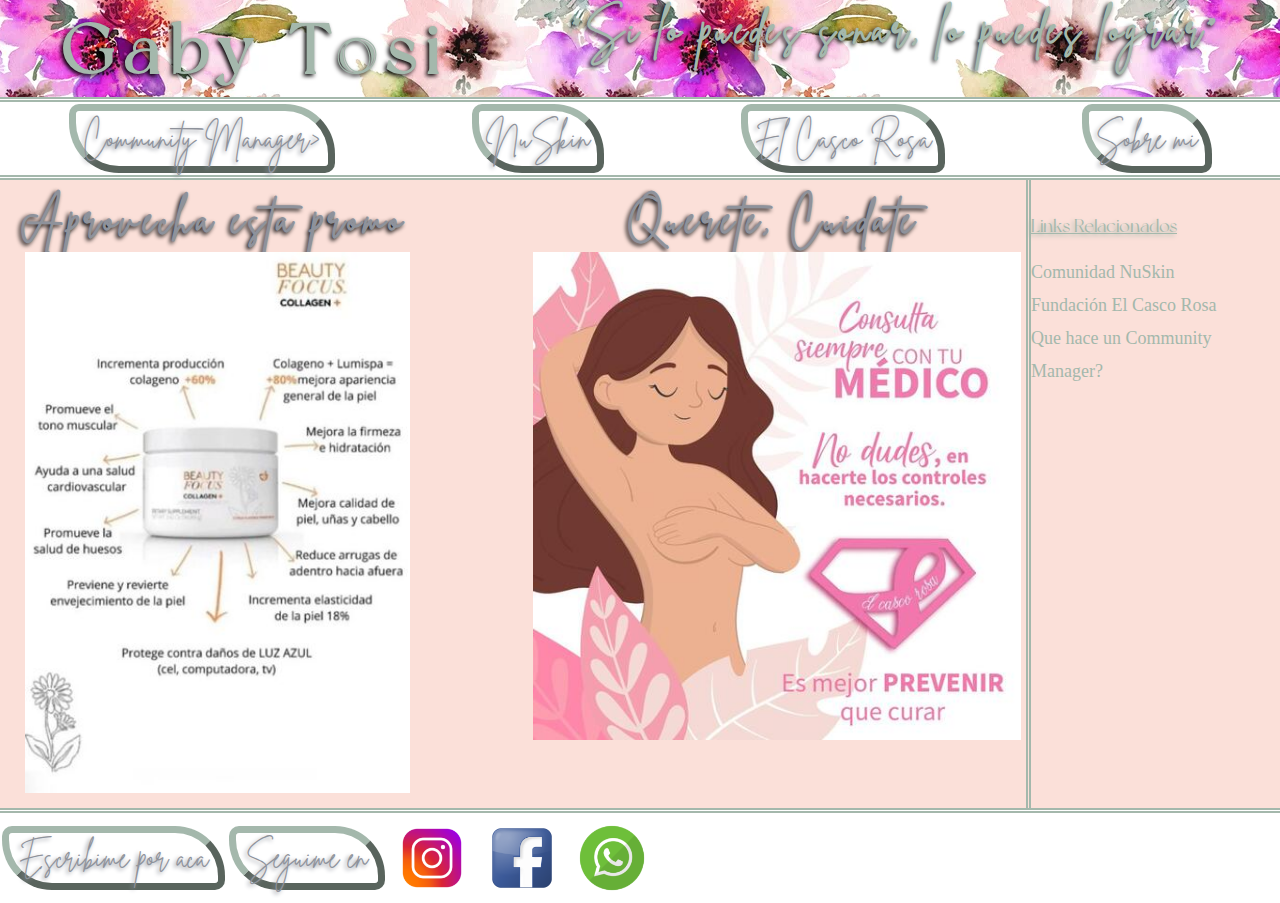
<file: index.html>
<!DOCTYPE html>
<html lang="en">
<head>
    <meta charset="UTF-8">
    <meta http-equiv="X-UA-Compatible" content="IE=edge">
    <meta name="viewport" content="width=device-width, initial-scale=1.0">
    <link rel="stylesheet" href="style.css">
    <title>Gaby Tosi</title>
</head>
<header class="encabezado">
    <h1> <a href="/index.html" target="_self"> Gaby Tosi</h1></a>
    <h3>"Si lo puedes soñar, lo puedes lograr"</h3>
</header>
<body>
    <nav class="barra">
        <div><a href="/redes.html" target="_blank">Community Manager></text></a></div>
        <div><a href="/nuSkin.html" target="_blank">NuSkin</a></div>
        <div><a href="/casco.html" target="_blank">El Casco Rosa</a></div>
        <div><a href="/about.html" target="_blank">Sobre mí</a></div>

    </nav>

    <div class="cuerpo">
        <main class="principal1">
            <section>
                <span> <h3>Aprovecha esta promo</h3></span>
                <a href="https://wa.link/06lct9" target="_blank"><img src="/Imagenes/Noticia1.jpeg"  alt="Colageno"></a>
            </section>
        </main>
        <main class="principal2">     
            <section>
                <span> <h3>Querete, Cuidate</h3></span>
                <a href="https://wa.link/06lct9" target="_blank"><img src="/Imagenes/Noticia2.jpg" alt="Control"></a>        
            </section>
        </main>

        <div class="lateral">
            <div><span>Links Relacionados</span></div>
            <ul>
                <li><a href="https://www.yosoynuskin.com/" target="_blank">Comunidad NuSkin</a></li>
                <li><a href="https://www.instagram.com/elcascorosa/?hl=es" target="_blank">Fundación El Casco Rosa</a></li>
                <li><a href="https://youtu.be/72tw481mm4c" target="_blank">Que hace un Community Manager?</a>
                </li>
            </ul>
        </div>
    </div>

    <footer class="pie">
        <a href="/about.html" target="_blank"><span>Escribime por acá</span></a>
        <span> Seguime en</span>
        <a href="https://instagram.com/gabytosi?r=nametag" target="_blank"><img src="/Imagenes/Instragram.png" alt="Instagram"></a>
        <a href="https://www.facebook.com/gabriela.tosipedrosa" target="_blank"><img src="/Imagenes/Facebook.png" alt="Facebook"></a>
        <a href="https://wa.link/06lct9"><img src="/Imagenes/Whatsapp.png"  alt="Whatsapp" target="_blank"> </a>
    </footer>

</body>
</html>
</file>
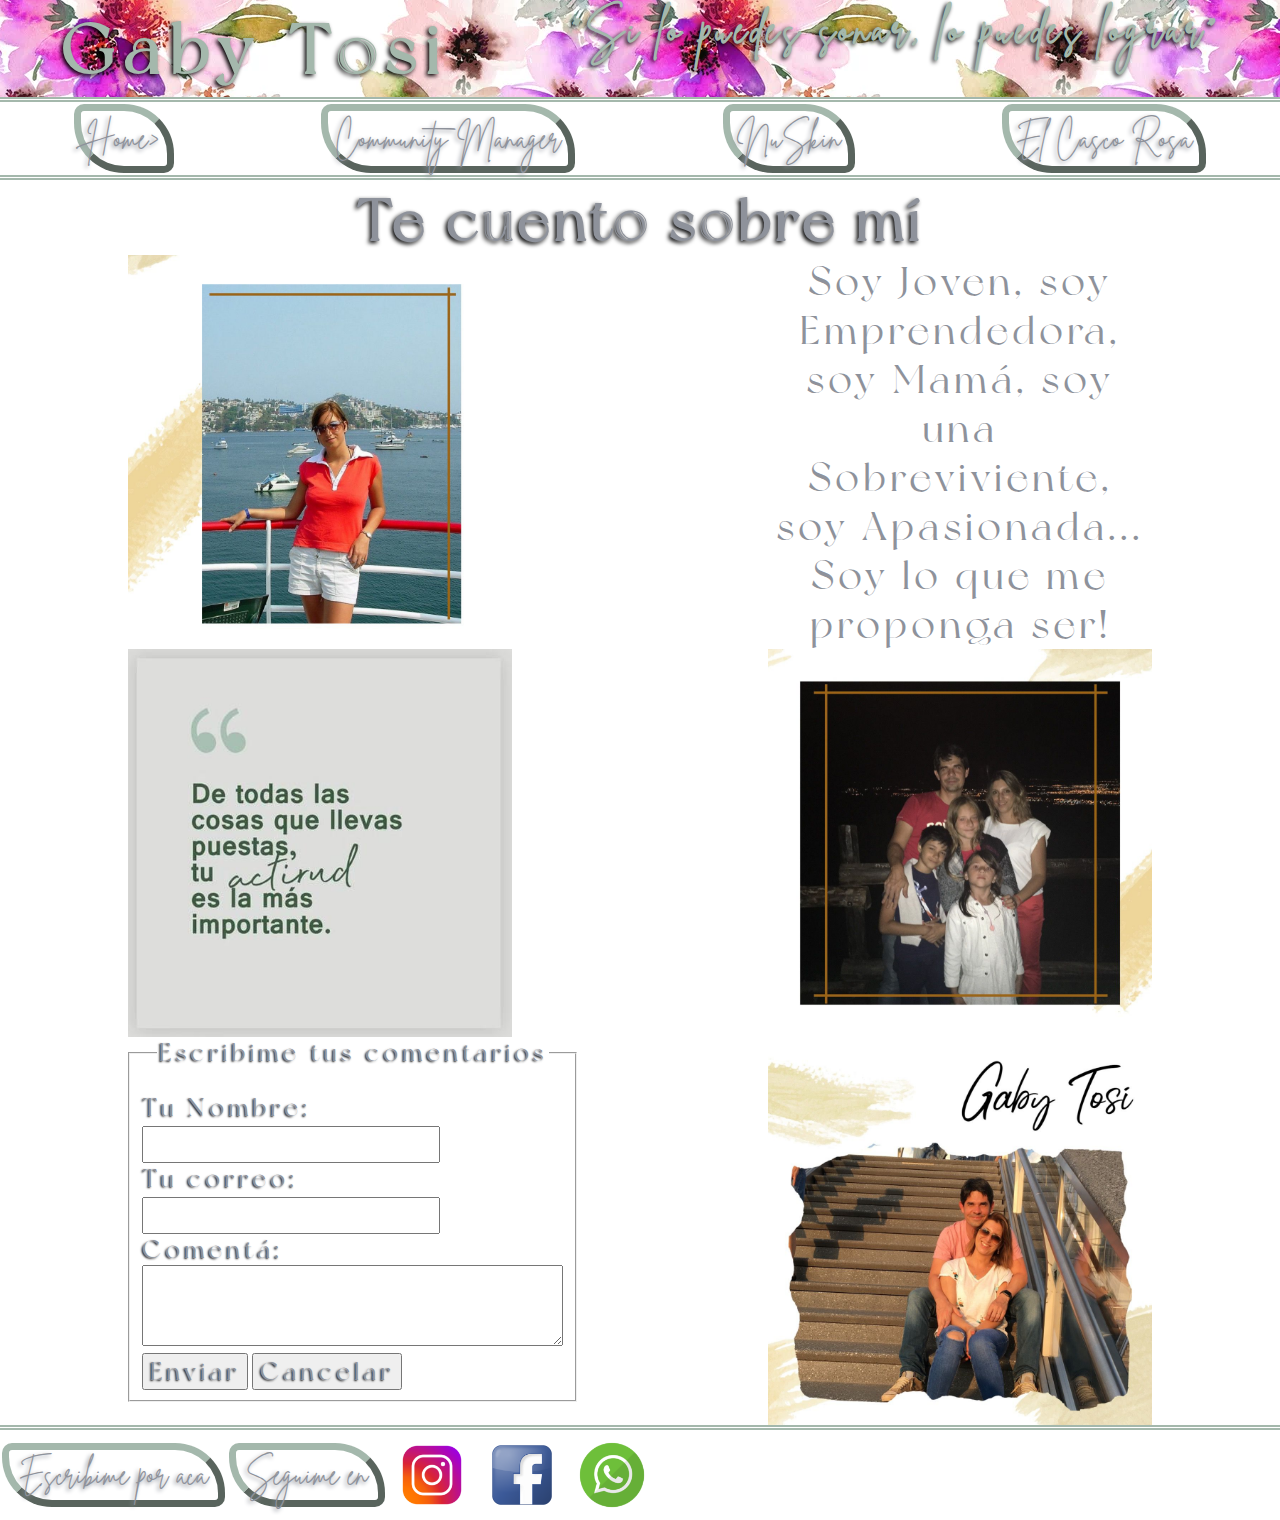
<file: about.html>
<!DOCTYPE html>
<html lang="en">
<head>
    <meta charset="UTF-8">
    <meta http-equiv="X-UA-Compatible" content="IE=edge">
    <meta name="viewport" content="width=device-width, initial-scale=1.0">
    <link rel="stylesheet" href="style.css">
    <title>Gaby Tosi</title>
</head>
<header class="encabezado">
    <h1> <a href="/index.html" target="_self"> Gaby Tosi</h1></a>
    <h3>"Si lo puedes soñar, lo puedes lograr"</h3>
</header>
<body>
    <nav class="barra">
        <div><a href="/index.html" target="_self">Home></text></a></div>
        <div><a href="/redes.html" target="_self">Community Manager</a></div>
        <div><a href="/nuSkin.html" target="_self">NuSkin</a></div>
        <div><a href="/casco.html" target="_self">El Casco Rosa</a></div>

    </nav>

    <div class="aboutGrid">
        <div class="title"> <h3>Te cuento sobre mí</h3> </div>
        <div><img src="/Imagenes/About/Gaby1.jpeg" alt="Solo yo"></div>
        <div class="text"><span>Soy Joven, soy Emprendedora, soy Mamá, soy una Sobreviviente, soy Apasionada... Soy lo que me proponga ser! </span></div>
        <div><img src="/Imagenes/About/Frase.jpeg" alt="De todas las cosas que llevas puestas, tu actitud es la mas importante"></div>
        <div><img src="/Imagenes/About/Gaby2.jpeg" alt="Mi familia"></div>
        
        <div class="Form"><form> 
            <fieldset>
                <legend>Escribime tus comentarios</legend>
                <br>
                <label for="nombre">Tu Nombre:</label>
                <input type="text" name="nombre" id="nombre">
                <br>
                <label for="mail">Tu correo:</label>
                <input type="email" name="mail" id="mail">
                <br>
                <label for="Coment">Comentá:</label>
                <textarea name="Comentarios" id="Coment" cols="50" rows="5"></textarea>
                <br>
                <input type="button" value="Enviar" onclick="alert('Gracias por tus comentarios!!')">
                <input type="reset" value="Cancelar">
            </fieldset>

        </form></div>
        <div><img src="/Imagenes/About/Gaby3.jpeg" alt="Foto firmada"></div>
    </div>
        
        
        
        
        
    <footer class="pie">
        <a href="/about.html" target="_blank"><span>Escribime por acá</span></a>
        <span> Seguime en</span>
        <a href="https://instagram.com/gabytosi?r=nametag" target="_blank"><img src="/Imagenes/Instragram.png" alt="Instagram"></a>
        <a href="https://www.facebook.com/gabriela.tosipedrosa" target="_blank"><img src="/Imagenes/Facebook.png" alt="Facebook"></a>
        <a href="https://wa.link/06lct9"><img src="/Imagenes/Whatsapp.png" alt="Whatsapp" target="_blank"> </a>
    </footer>
</body>
</file>
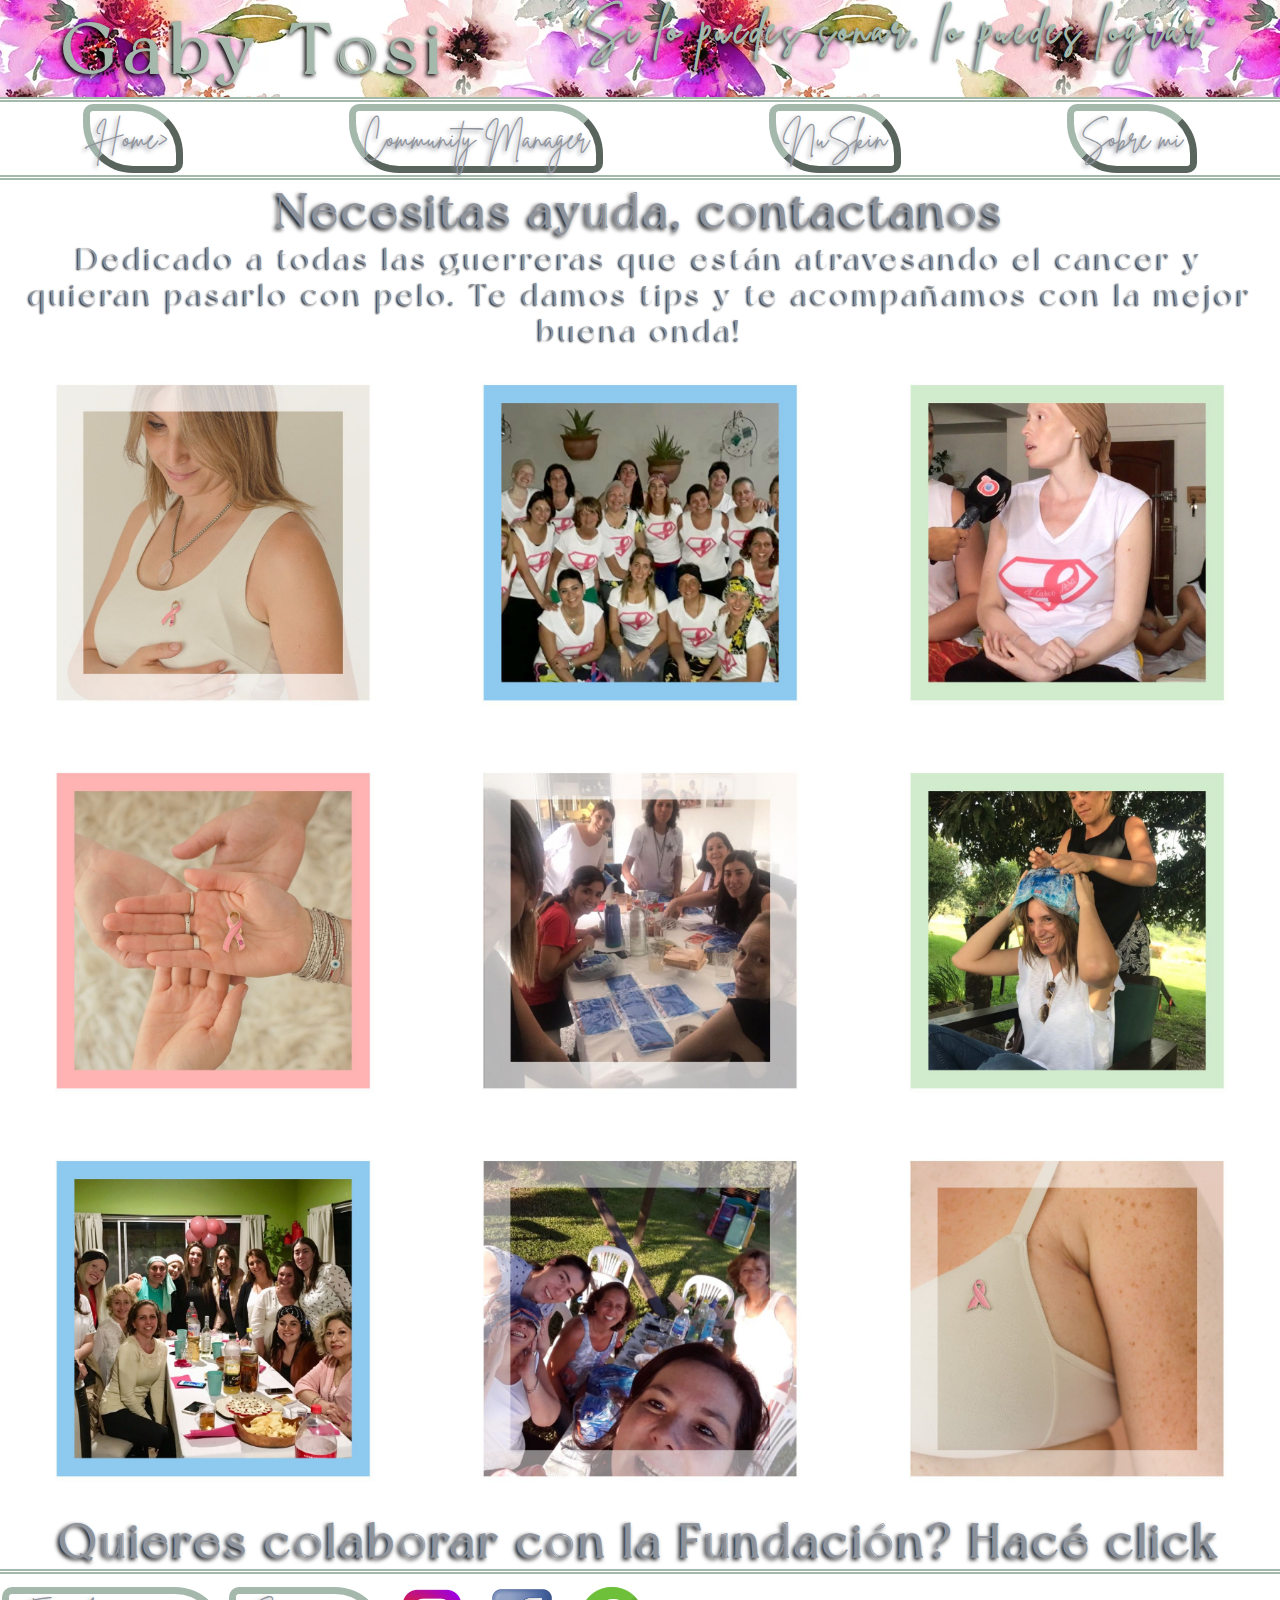
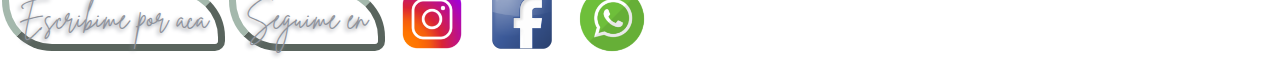
<file: casco.html>
<!DOCTYPE html>
<html lang="en">
<head>
    <meta charset="UTF-8">
    <meta http-equiv="X-UA-Compatible" content="IE=edge">
    <meta name="viewport" content="width=device-width, initial-scale=1.0">
    <link rel="stylesheet" href="style.css">
    <title>Gaby Tosi</title>
</head>
<header class="encabezado">
    <h1> <a href="/index.html" target="_self"> Gaby Tosi</h1></a>
    <h3>"Si lo puedes soñar, lo puedes lograr"</h3>
</header>
<body>
    <nav class="barra">
        <div><a href="/index.html" target="_self">Home></text></a></div>
        <div><a href="/redes.html" target="_self">Community Manager</a></div>
        <div><a href="/nuSkin.html" target="_self">NuSkin</a></div>
        <div><a href="/about.html" target="_self">Sobre mí</a></div>

    </nav>

    <div class="Grid">
        <div class="Titulo1"><h3>Necesitas ayuda, contactanos</h3></div>
        <div class="texto"><span>Dedicado a todas las guerreras que están atravesando el cancer y quieran pasarlo con pelo. Te damos tips y te acompañamos con la mejor buena onda!</span></div>
        <div> <a href="https://wa.link/06lct9" target="_blank"><img src="/Imagenes/Cascos/Cascos1.jpeg" title="Tocarse" alt="Tocarse"> </a></div>
        <div> <a href="https://wa.link/06lct9" target="_blank"><img src="/Imagenes/Cascos/Cascos2.jpeg" title="Grupo" alt="Grupo"></a> </div>
        <div> <a href="https://wa.link/06lct9" target="_blank"><img src="/Imagenes/Cascos/Cascos3.jpeg" title="Natalia" alt="Natalia"></a> </div>
        <div> <a href="https://wa.link/06lct9" target="_blank"><img src="/Imagenes/Cascos/Cascos4.jpeg" title="Manos y lazo" alt="Manos y lazo"></a></div>
        <div> <a href="https://wa.link/06lct9" target="_blank"><img src="/Imagenes/Cascos/Cascos5.jpeg" title="Armando cascos" alt="Armando cascos"></a></div>
        <div> <a href="https://wa.link/06lct9" target="_blank"><img src="/Imagenes/Cascos/Cascos6.jpeg" title="Probando el casco" alt="Probando el casco"></a></div>
        <div> <a href="https://wa.link/06lct9" target="_blank"><img src="/Imagenes/Cascos/Cascos7.jpeg" title="Reunión casqueras" alt="Reunión casqueras"></a></div>
        <div> <a href="https://wa.link/06lct9" target="_blank"><img src="/Imagenes/Cascos/Cascos8.jpeg" title="Armando cascos" alt="Armando cascos"></a></div>
        <div> <a href="https://wa.link/06lct9" target="_blank"><img src="/Imagenes/Cascos/Cascos9.jpeg" title="Armando cascos" alt="Lazo"></a></div>
        <div class="Titulo2"><a href="https://wa.link/06lct9" target="_blank"><h3>Quieres colaborar con la Fundación? Hacé click</h3></a></div>
    </div>



        
        
        
        
    <footer class="pie">
        <a href="/about.html" target="_blank"><span>Escribime por acá</span></a>
        <span> Seguime en</span>
        <a href="https://instagram.com/gabytosi?r=nametag" target="_blank"><img src="/Imagenes/Instragram.png" alt="Instagram"></a>
        <a href="https://www.facebook.com/gabriela.tosipedrosa" target="_blank"><img src="/Imagenes/Facebook.png" alt="Facebook"></a>
        <a href="https://wa.link/06lct9"><img src="/Imagenes/Whatsapp.png" alt="Whatsapp" target="_blank"> </a>
    </footer>
</body>
</file>
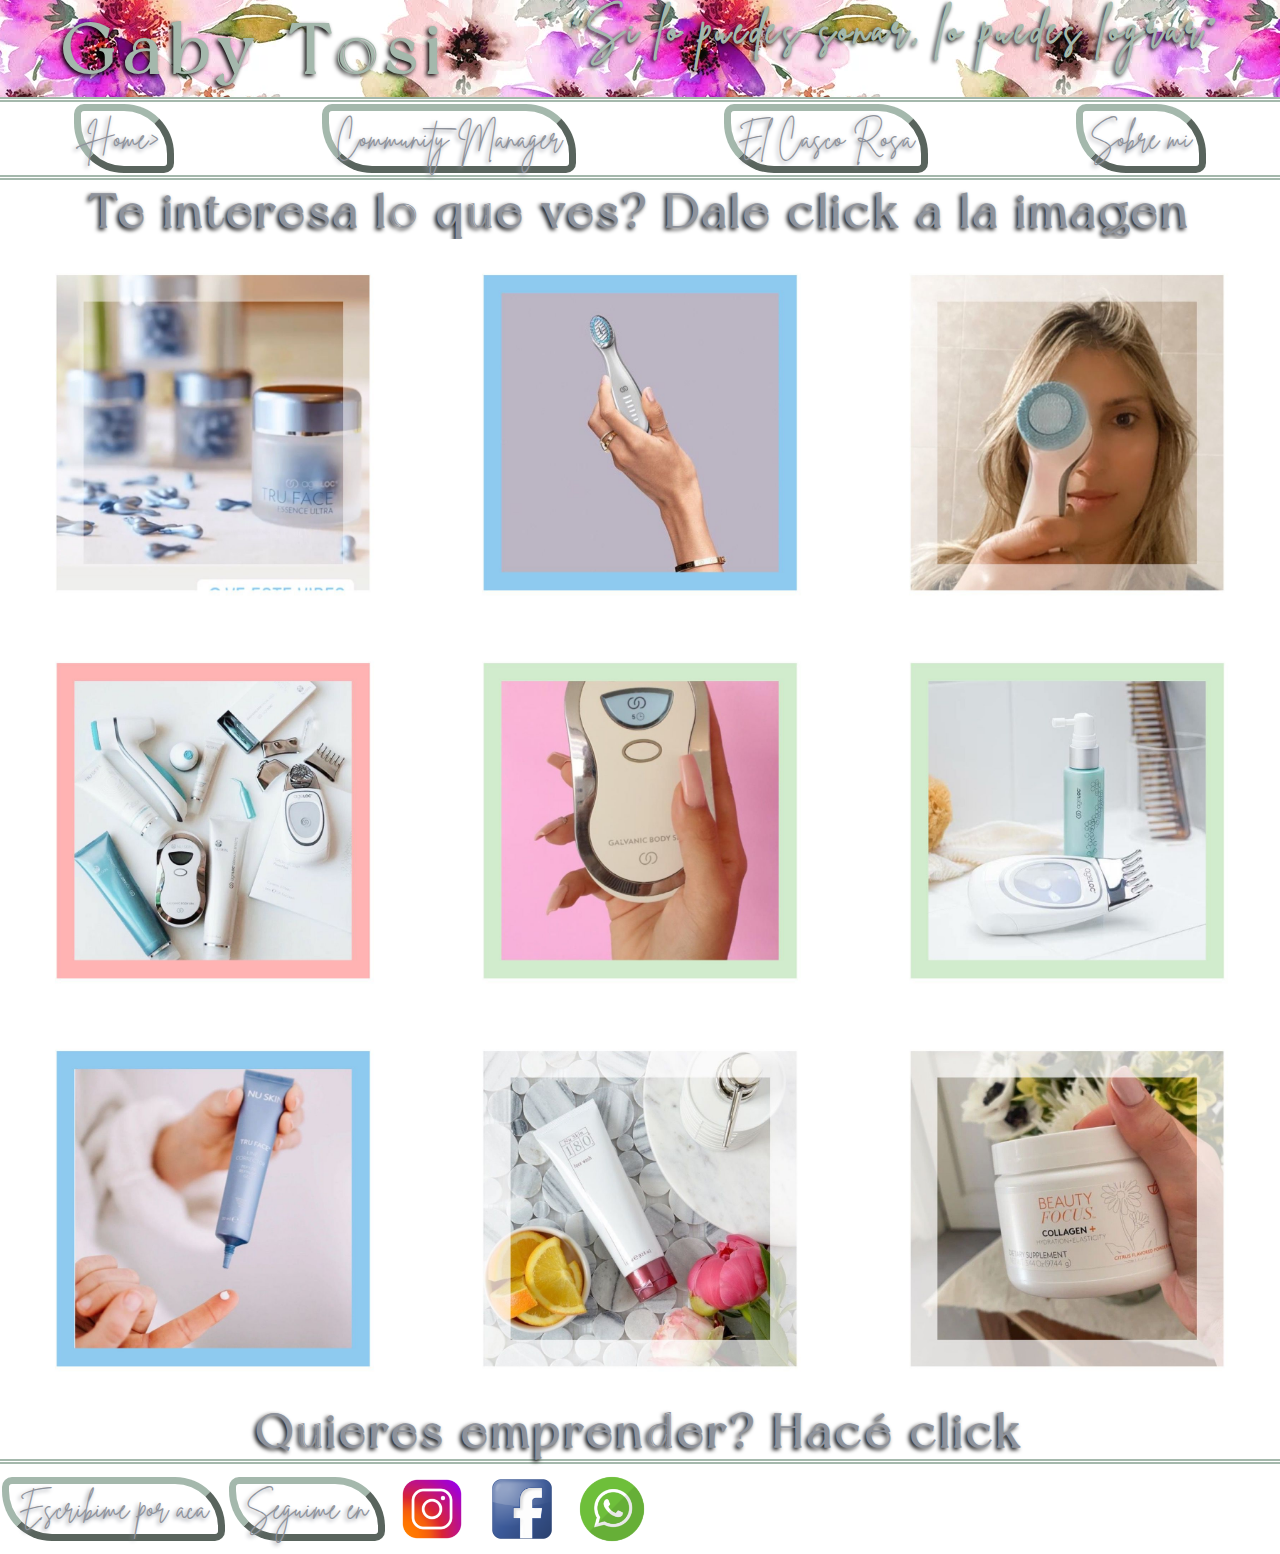
<file: nuSkin.html>
<!DOCTYPE html>
<html lang="en">
<head>
    <meta charset="UTF-8">
    <meta http-equiv="X-UA-Compatible" content="IE=edge">
    <meta name="viewport" content="width=device-width, initial-scale=1.0">
    <link rel="stylesheet" href="style.css">
    <title>Gaby Tosi</title>
</head>
<header class="encabezado">
    <h1> <a href="/index.html" target="_self"> Gaby Tosi</h1></a>
    <h3>"Si lo puedes soñar, lo puedes lograr"</h3>
</header>
<body>
    <nav class="barra">
        <div><a href="/index.html" target="_self">Home></text></a></div>
        <div><a href="/redes.html" target="_self">Community Manager</a></div>
        <div><a href="/casco.html" target="_self">El Casco Rosa</a></div>
        <div><a href="/about.html" target="_self">Sobre mí</a></div>

    </nav>

    <div class="Grid">
        <div class="Titulo1"><h3>Te interesa lo que ves? Dale click a la imagen</h3></div>
        <div> <a href="https://wa.link/06lct9" target="_blank"><img src="/Imagenes/NuSkin/Nuskin1.jpeg" title="TruFace" alt="TruFace"> </a></div>
        <div> <a href="https://wa.link/06lct9" target="_blank"><img src="/Imagenes/NuSkin/Nuskin2.jpeg" title="Boost" alt="Boost"></a> </div>
        <div> <a href="https://wa.link/06lct9" target="_blank"><img src="/Imagenes/NuSkin/Nuskin3.jpeg" title="LumiSpa" alt="LumiSpa"></a> </div>
        <div> <a href="https://wa.link/06lct9" target="_blank"><img src="/Imagenes/NuSkin/Nuskin4.jpeg" title="AgeLock" alt="AgeLock"></a></div>
        <div> <a href="https://wa.link/06lct9" target="_blank"><img src="/Imagenes/NuSkin/Nuskin5.jpeg" title="Galvanic BodySpa" alt="Galvanic BodySpa"></a></div>
        <div> <a href="https://wa.link/06lct9" target="_blank"><img src="/Imagenes/NuSkin/Nuskin6.jpeg" title="Galvanic FacialSpa" alt="Galvanic FacialSpa"></a></div>
        <div> <a href="https://wa.link/06lct9" target="_blank"><img src="/Imagenes/NuSkin/Nuskin7.jpeg" title="Line Corrector" alt="Line Corrector"></a></div>
        <div> <a href="https://wa.link/06lct9" target="_blank"><img src="/Imagenes/NuSkin/Nuskin8.jpeg" title="Face Wash" alt="Face Wash"></a></div>
        <div> <a href="https://wa.link/06lct9" target="_blank"><img src="/Imagenes/NuSkin/Nuskin9.jpeg" title="Collagen+" alt="Collagen+"></a></div>
        <div class="Titulo2"><a href="https://www.instagram.com/powerglobalteam/?hl=es" target="_blank"><h3>Quieres emprender? Hacé click</h3></a></div>
    </div>








        
        
        
        
        <footer class="pie">
            <a href="/about.html" target="_blank"><span>Escribime por acá</span></a>
            <span> Seguime en</span>
            <a href="https://instagram.com/gabytosi?r=nametag" target="_blank"><img src="/Imagenes/Instragram.png" alt="Instagram"></a>
            <a href="https://www.facebook.com/gabriela.tosipedrosa" target="_blank"><img src="/Imagenes/Facebook.png" alt="Facebook"></a>
            <a href="https://wa.link/06lct9"><img src="/Imagenes/Whatsapp.png" alt="Whatsapp" target="_blank"> </a>
        </footer>
</body>
</file>
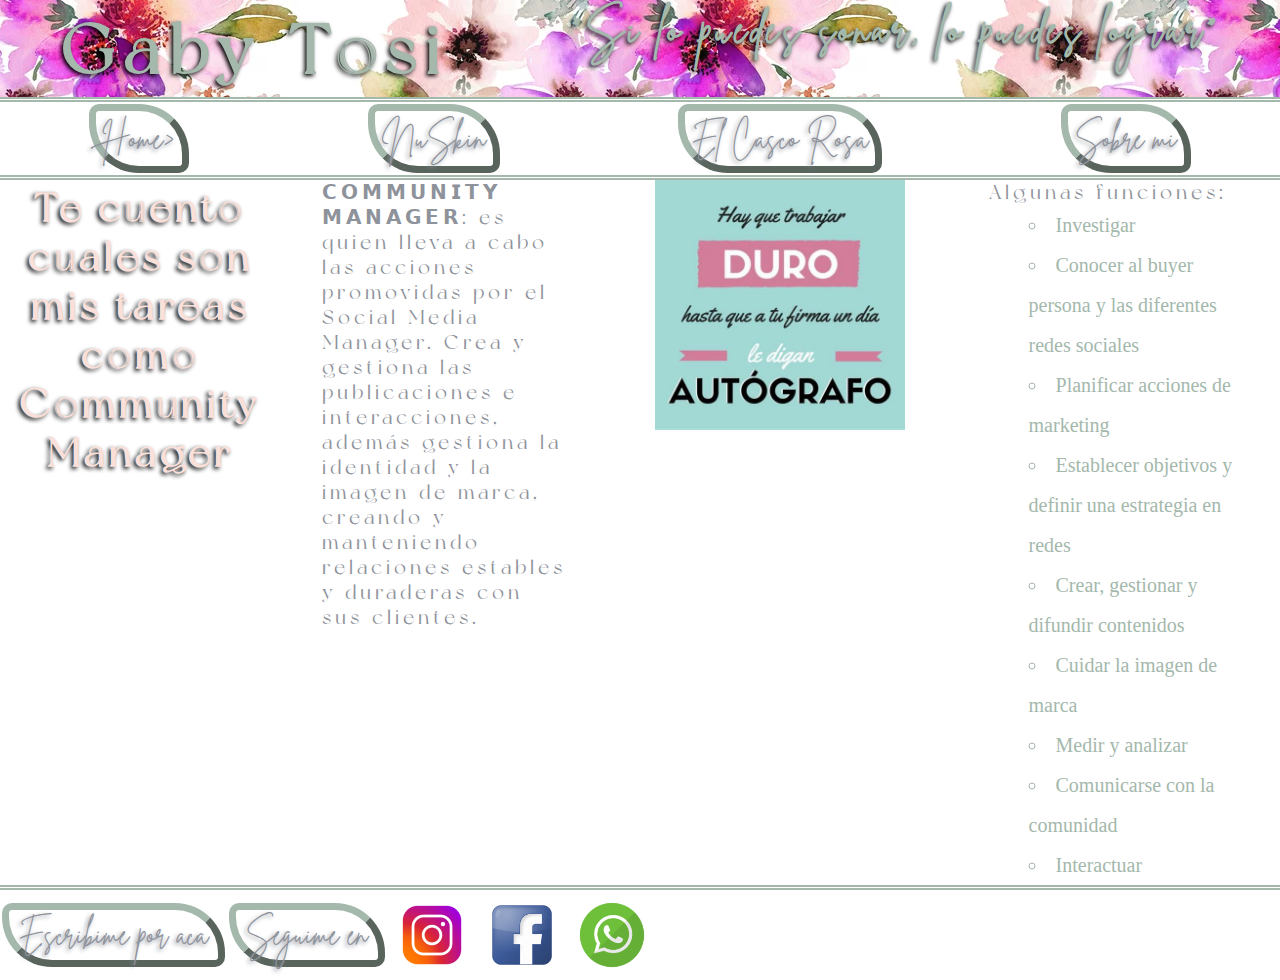
<file: redes.html>
<!DOCTYPE html>
<html lang="en">
<head>
    <meta charset="UTF-8">
    <meta http-equiv="X-UA-Compatible" content="IE=edge">
    <meta name="viewport" content="width=device-width, initial-scale=1.0">
    <link rel="stylesheet" href="style.css">
    <title>Gaby Tosi</title>
</head>
<header class="encabezado">
    <h1> <a href="/index.html" target="_self"> Gaby Tosi</h1></a>
    <h3>"Si lo puedes soñar, lo puedes lograr"</h3>
</header>
<body>
    <nav class="barra">
        <div><a href="/index.html" target="_self">Home></text></a></div>
        <div><a href="/nuSkin.html" target="_self">NuSkin</a></div>
        <div><a href="/casco.html" target="_self">El Casco Rosa</a></div>
        <div><a href="/about.html" target="_self">Sobre mí</a></div>

    </nav>

    <main class="redes">
        <h3>Te cuento cuales son mis tareas como Community Manager</h3>
        <div class="Community">
        <div><span>𝗖𝗢𝗠𝗠𝗨𝗡𝗜𝗧𝗬 𝗠𝗔𝗡𝗔𝗚𝗘𝗥: es quien lleva a cabo las acciones promovidas por el Social Media Manager. Crea y gestiona las publicaciones e interacciones, además gestiona la identidad y la imagen de marca, creando y manteniendo relaciones estables y duraderas con sus clientes.</span></div>
        <div><a href="https://instagram.com/gabytosi?r=nametag"><img src="/Imagenes/Redes/Autografo.jpeg" alt="Frase Hay que trabajar duro hasta que a tu firma un día le digan autógrafo"></a></div>
        <div>
            <span> Algunas funciones:</span>
            <ul>
            <li> Investigar</li>
            <li> Conocer al buyer persona y las diferentes redes sociales</li>
            <li> Planificar acciones de marketing</li>
            <li> Establecer objetivos y definir una estrategia en redes</li>
            <li> Crear, gestionar y difundir contenidos</li>
            <li> Cuidar la imagen de marca</li>
            <li> Medir y analizar</li>
            <li> Comunicarse con la comunidad</li>
            <li> Interactuar</li>
        </ul>
        </div>
        </div>
                  
        
    </main>
        
        
        
        
    <footer class="pie">
        <a href="/about.html" target="_blank"><span>Escribime por acá</span></a>
        <span> Seguime en</span>
        <a href="https://instagram.com/gabytosi?r=nametag" target="_blank"><img src="/Imagenes/Instragram.png" alt="Instagram"></a>
        <a href="https://www.facebook.com/gabriela.tosipedrosa" target="_blank"><img src="/Imagenes/Facebook.png" alt="Facebook"></a>
        <a href="https://wa.link/06lct9"><img src="/Imagenes/Whatsapp.png" alt="Whatsapp" target="_blank"> </a>
    </footer>
</body>
</file>
<file: style.css>
@font-face {
    font-family: 'Brittany';
    src: url(/Fuentes/brittany_signature/BrittanySignature.ttf) format('truetype');
    font-style: normal;
    font-weight: normal;
}
@font-face {
    font-family: 'Newyork';
    src: url(Fuentes/newyork/NewYork\ PERSONAL\ USE.otf) format('truetype');
    font-style: normal;
    font-weight: normal;
}
@font-face {
    font-family: 'Gistesy';
    src: url(/Fuentes/gistesy/Gistesy.ttf) format('truetype');
    font-style: normal;
    font-weight: normal;
}
*{
    text-decoration: none;
    margin: 0px 0px 0px 0px;
}


.encabezado{
    display: flex;
    flex-wrap: wrap;
    background-image: url(/Imagenes/encabezado.jpg);
    background-size:auto;
    background-position: center center;
    flex-basis: content;
    justify-content: space-around;
}

.encabezado h1{
    font-family: 'Newyork';
    font-size: 70px;
    color:#8E929B;
    text-shadow:black -2px 2px 4px;
    letter-spacing: 10px;
    text-align:left;
    padding: 3px;
    margin-top: 3px;
    margin-bottom: 3px;
}

.encabezado a{
    text-decoration: none;
    color: #A4B8AC
}


.encabezado h3{
    font-family: 'Brittany';
    font-size: 40px;
    color:#A4B8AC;
    text-shadow:black -2px 2px 4px;
    letter-spacing: 4px;
    text-align:right;
    margin-top: 3px;
}

.barra{
    display:flex;
    justify-content: space-around;
    flex-wrap: wrap;
    border-bottom: #A4B8AC double 5px;
    border-top: #A4B8AC double 5px;
}

.barra div{
    display: flex;
    border:7px #A4B8AC outset;
    border-top-left-radius: 10px;
    border-top-right-radius: 50px;
    border-bottom-left-radius: 50px;
    border-bottom-right-radius: 10px;
    font-size: 30px;
    font-family: 'Brittany';
    font: bolder;
    text-shadow:#8E929B -2px 2px 4px;   
    justify-content: space-around;
    margin: 2px;          
}

.barra a{   
        text-decoration: none;
        color:#8E929B;
        margin: 7px;
}
.cuerpo{
    display: flex;
    flex: wrap;
    flex-direction: row;
    justify-content: space-around;
    justify-items: center;
    background-color:#FBE0D9 ;
    padding-left: 10px;
    padding-right: 5px;
}
.principal1 {
    display: flex;
    flex: wrap;
    flex-basis: 100%;
    margin: 5px;
    padding: 5px;
    justify-items: center;
    align-content: center;
}

.principal2{
    display: flex;
    flex: wrap;
    flex-basis: 100%;
    margin: 5px;
    padding: 5px;
    justify-items: center;
    align-content: center;
}

.principal1 img {
    display: flex;
    flex: wrap;
    width: 100%;
    max-width: 100%;
    max-height: 100%;
    padding: 5px;
}

.principal2 img{
    display: flex;
    flex: wrap;
    width: 100%;
    max-width: 100%;
    max-height: 100%;
    padding: 5px;
}
.principal1 h3{
    font-family: 'Brittany';
    font-size: 40px;
    color:#8E929B;
    text-shadow:black -2px 2px 4px;
    letter-spacing: 4px;
    text-align:center;
    margin-top: 3px;
}

.principal2 h3{
    font-family: 'Brittany';
    font-size: 40px;
    color:#8E929B;
    text-shadow:black -2px 2px 4px;
    letter-spacing: 4px;
    text-align:center;
    margin-top: 3px;
}

.lateral{
    display: flex;
    flex-direction: column;
    align-content: flex-end;
    justify-content: flex-start;
    flex-basis:50%;
    width: 250px;
    max-width: 100%;
    max-height: 100%;
    padding-left: 0%;
    padding-right: 0%;
    padding-top: 35px; 
    border-left: #A4B8AC double 5px;
        
}

.lateral div{
    padding-bottom:20px;
    padding-left: 0%;
    padding-right: 0%;
    width: 200px;
    
}

.lateral a{
    text-decoration: none;
    color: #A4B8AC;
    font-size: 18px;
}

.lateral span{
    text-decoration-line:underline;
    text-shadow:#A4B8AC -2px 2px 4px;
    flex-basis: 100%;
    font-size: 18px;
    font-family: 'NewYork';
    color: #A4B8AC;
}

.lateral ul{
    padding-left: 0%; 
}

.lateral li{
    line-height: 200%;
    list-style-type: none;
    list-style-position: inside;    
}

.pie{
    display:flex;
    flex: row wrap;
    justify-content: flex-start;
    max-height: 100%;
    align-content:center;
    align-items: center;
    border-top: #A4B8AC double 5px;
}

.pie a{
    display: flex;
    max-width: 100%;
}

.pie img{
    display: flex;
    margin:10px;
    height: 70px;   
}
.pie span{
    display: flex;
    border:7px #A4B8AC outset;
    border-top-left-radius: 10px;
    border-top-right-radius: 50px;
    border-bottom-left-radius: 50px;
    border-bottom-right-radius: 10px;
    font-size: 30px;
    font-family: 'Brittany';
    color:#8E929B;
    text-shadow:#8E929B -2px 2px 4px;
    padding:10px;
    margin: 2px;    
    line-height: 100%;
    text-align: center;      
}

.Grid{
    display: grid;
    grid-template-columns: 30% 30% 30%;
    justify-content: space-around;
}

.Titulo1 {
    grid-column: 1/4;
    font-family: 'newyork';
    font-size: 40px;
    color:#8E929B;
    text-shadow:black -2px 2px 4px;
    letter-spacing: 4px;
    text-align:center;
    margin-top: 3px;
}

.Titulo2 {
    grid-column: 1/4;     
}

.Titulo2 a{
    font-family: 'newyork';
    font-size: 40px;
    color:#8E929B;
    text-shadow:black -2px 2px 4px;
    letter-spacing: 4px;
    text-align:center;
    margin-top: 3px;
}
.texto{
    grid-column: 1/4;
    font-family: 'newyork';
    font-size: 30px;
    color:#8E929B;
    text-shadow:black -1px 1px 2px;
    letter-spacing: 4px;
    text-align:center;
    margin-top: 2px;
}
.Grid img{
    width: 100%;
    height: 100%;
}

.redes{
    display: flex;
    flex: row;
    justify-content: space-between;
    justify-items: center;
}
.redes h3{
    font-family: 'newyork';
    font-size: 40px;
    color:#FBE0D9;
    text-shadow:black -2px 2px 4px;
    letter-spacing: 4px;
    text-align:center;
    margin-top: 3px;
    flex-basis: 100%;
    
}
.Community{
    display: flex;
    flex: row wrap;
    justify-content: space-around;
    justify-items: center;
    padding-left: 0%;
    padding-right: 0%;
    
}
.Community div{
    width: 25%;
}

.redes span{
    font-family: 'Newyork';
    font-size: 20px;
    color:#8E929B;
    letter-spacing: 4px;
    text-align:center;
    margin-top: 2px;        
}

.redes li{
    line-height: 200%;
    list-style-type: circle;
    list-style-position: inside;    
    color: #A4B8AC;
    font-size: 20px;
}
.redes img{
    width: 100%;    
}

.aboutGrid{
    display: grid;
    grid-template-columns: 30% 30%;
    justify-content: space-around;
}

.title{
    grid-column: 1/3;
    font-family: 'newyork';
    font-size: 50px;
    color:#8E929B;
    text-shadow:black -2px 2px 4px;
    letter-spacing: 4px;
    text-align:center;
    margin-top: 3px;
}
.text{
    flex-basis: 100%;
    font-family: 'Newyork';
    font-size: 40px;
    color:#8E929B;
    letter-spacing: 4px;
    text-align:center;
    margin-top: 2px;
    justify-items: center;
    flex-basis: 100%;
}
.aboutGrid input, label, legend{
    font-family: 'newyork';
    font-size: 25px;
    color:#8E929B;
    text-shadow:black -1px 1px 2px;
    letter-spacing: 4px;
    text-align:center;
    margin-top: 3px;
}
.aboutGrid img{
    width: 100%;
    height: 100%;
}

@media all and  (max-width: 576px){
    .encabezado h1{
        font-size: 30px;
    }
    .encabezado h3{
        font-size: 20px;
    }
    .barra{
        flex-direction: column;
        font-size:10px;
    }
    .lateral{
        width: 125px;
    }
    .lateral div{
        width: 100px;
    }
    .lateral span{
        font-size: 10px;
    }
    .lateral a{
        font-size: 10px;
    }

    .cuerpo {
        flex-direction: column;  
    }

    .principal1 img{
        width: 100%;
    }
    .principal2 img{
        width: 100%;
    }
    .principal1 h3{
        font-size: 20px;
    }
    .principal2 h3{
        font-size: 20px;
    }

    .pie{
        flex-direction: column;
    }
    .pie span{
        font-size: 10px;
        
    }
    .pie img{
        width: 100%;
    }
    
    .Grid{
        grid-template-columns: 100%;
        justify-content: space-around;
    }
    .Titulo1 {
        grid-column: 1/2;
        font-size: 20px;
        text-shadow:black -1px 1px 2px;
    }  
    .Titulo2 {
        grid-column: 1/2;
                  
    }    
    .Titulo2 a{
        font-size: 20px;
        text-shadow:black -1px 1px 2px;
    }
    .texto{
        grid-column:1/2;
        font-size: 10px;
        text-shadow:black -1px 1px 2px;
    }
    .redes{
        flex-direction: column;
    }
    .redes h3{
        font-size: 20px;
    }
    .Community{
        flex: column;
    }
    .Community div{
        flex-basis: 100%;
    }    
    .redes span{
        font-size: 20px;        
    }   
    .redes li{
        font-size: 10px;
    }
    .aboutGrid{
        grid-template-columns: 100%;
        justify-content: space-around;
    }
    .title{
        grid-column: 1/2;
        font-size: 30px;
    }
    .text{
        font-size: 25px;
    }
    .aboutGrid input, label, legend{
        font-size: 15px;
    }
    .aboutGrid img{
        width: 100%;
        height: 100%;
    }
}

@media all and (max-width: 768px) and (min-width:576px){
    .encabezado h1{
        font-size: 50px;
    }
    .encabezado h3{
        font-size: 30px;
    }
    .barra{
        flex-direction: column;
        font-size:20px;
    }
    .lateral{
        width: 150px;
    }
    .lateral div{
        width: 125px;
    }
    .lateral span{
        font-size: 15px;
    }
    .lateral a{
        font-size: 15px;
    }

    .cuerpo {
        flex-direction: column;  
    }

    .principal1 img{
        width: 100%;
    }
    .principal2 img{
        width: 100%;
    }
    .principal1 h3{
        font-size: 30px;
    }
    .principal2 h3{
        font-size: 30px;
    }

    .pie{
        flex-direction: column;
    }
    .pie span{
        font-size: 20px;
        
    }
    .pie img{
        width: 100%;
    }

    .Grid{
        grid-template-columns: 30% 30%;
        justify-content: space-around;
    }
    .Titulo1 {
        grid-column: 1/3;
        font-size: 30px;
    }  
    .Titulo2 {
        grid-column: 1/3;          
    }    
    .Titulo2 a{
        font-size: 30px;
    }
    .texto{
        grid-column:1/3;
        font-size: 20px;
    }
    
    .redes h3{
        font-size: 30px;
    }
    .Community{
        flex: column;
    }
    .redes span{
        font-size: 20px;        
    }
    
    .redes li{
        font-size: 15px;
    }    
    
}
</file>
